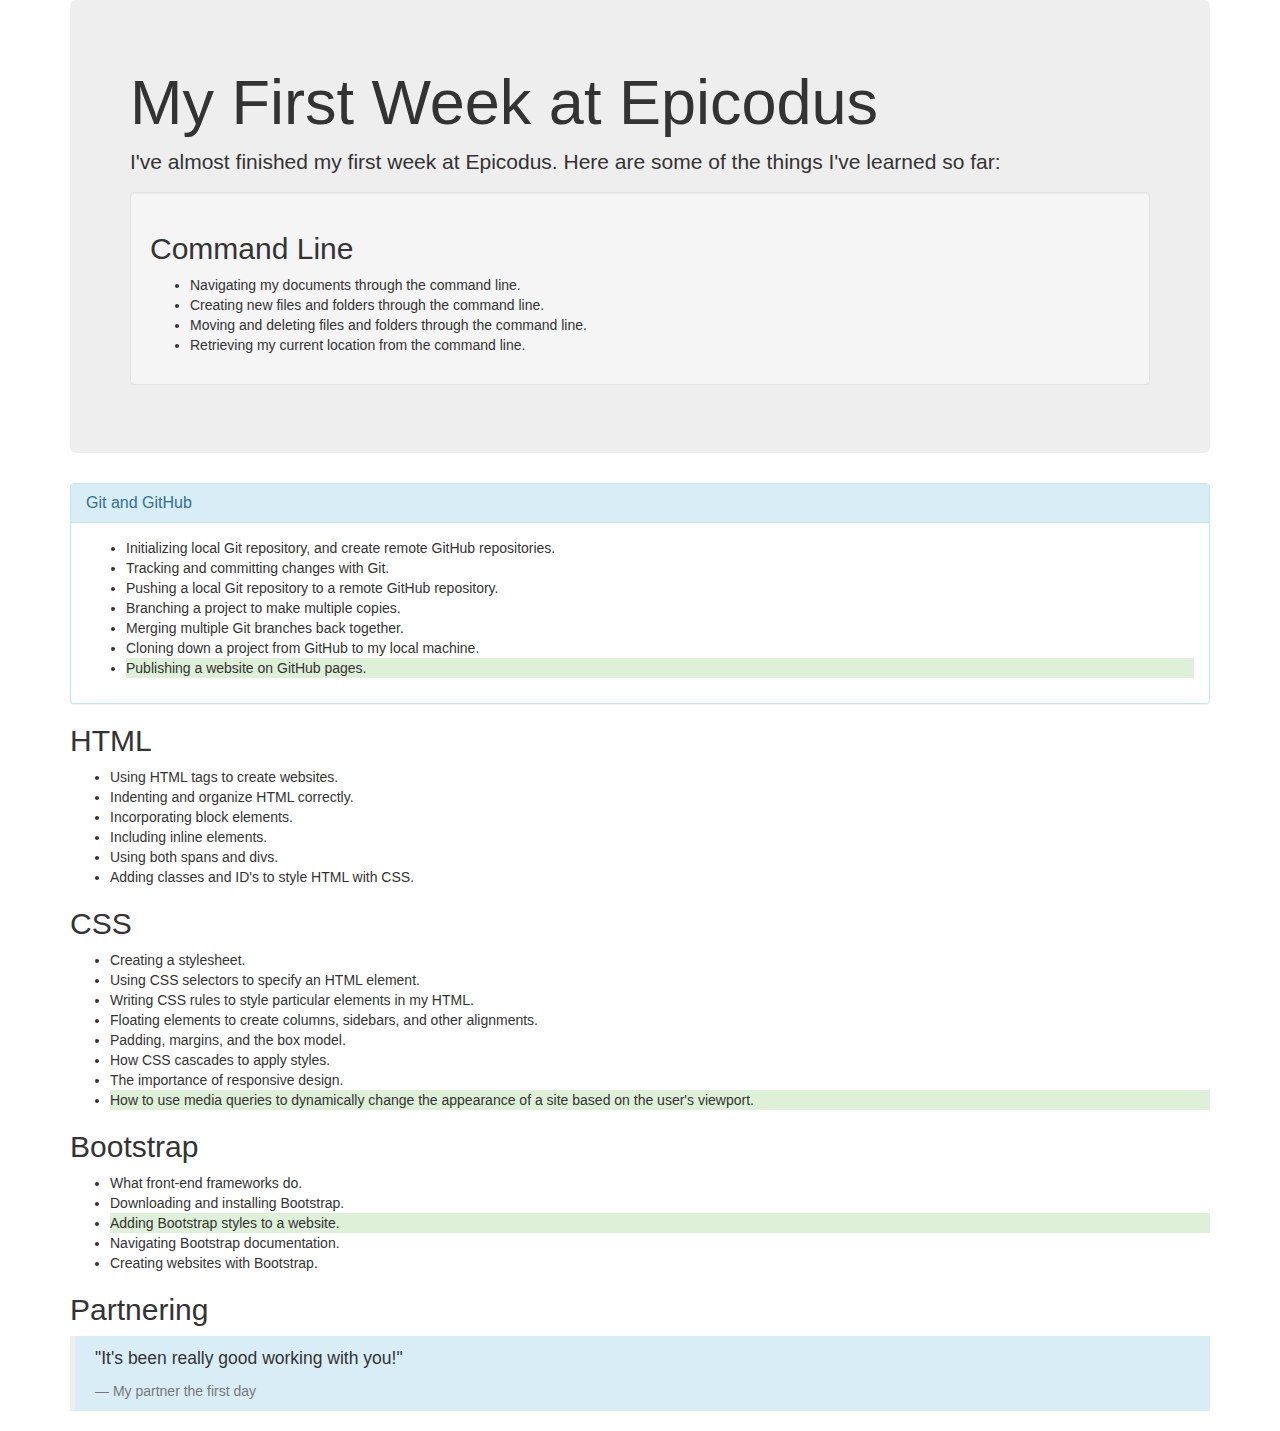
<file: so-far-epicodus/index.html>
<!DOCTYPE html>
<html>
  <head>
    <title>My First Week at Epicodus</title>
    <link href="css/bootstrap.css" rel="stylesheet" type="text/css" />
  </head>
  <body>
    <div class="container">
      <div class="jumbotron">
    <h1>My First Week at Epicodus</h1>
    <p>
      I've almost finished my first week at Epicodus. Here are some of the things I've learned so far:
    </p>
    <div class="well">
    <h2>Command Line</h2>
    <ul>
      <li>Navigating my documents through the command line.</li>
      <li>Creating new files and folders through the command line.</li>
      <li>Moving and deleting files and folders through the command line.</li>
      <li>Retrieving my current location from the command line.</li>
    </ul>
  </div>
</div>
<div class="panel panel-info">
  <div class="panel-heading">
    <h2 class="panel-title">Git and GitHub</h2>
</div>
  <div class="panel-body">
    <ul>
      <li>Initializing local Git repository, and create remote GitHub repositories.</li>
      <li>Tracking and committing changes with Git.</li>
      <li>Pushing a local Git repository to a remote GitHub repository.</li>
      <li>Branching a project to make multiple copies.</li>
      <li>Merging multiple Git branches back together.</li>
      <li>Cloning down a project from GitHub to my local machine.</li>
      <li class="bg-success">Publishing a website on GitHub pages.</li>
    </ul>
  </div>
</div>
    <h2>HTML</h2>
    <ul>
      <li>Using HTML tags to create websites.</li>
      <li>Indenting and organize HTML correctly.</li>
      <li>Incorporating block elements.</li>
      <li>Including inline elements.</li>
      <li>Using both spans and divs.</li>
      <li>Adding classes and ID's to style HTML with CSS.</li>
    </ul>
    <h2>CSS</h2>
    <ul>
      <li>Creating a stylesheet.</li>
      <li>Using CSS selectors to specify an HTML element.</li>
      <li>Writing CSS rules to style particular elements in my HTML.</li>
      <li>Floating elements to create columns, sidebars, and other alignments.</li>
      <li>Padding, margins, and the box model.</li>
      <li>How CSS cascades to apply styles.</li>
      <li>The importance of responsive design.</li>
      <li class="bg-success">How to use media queries to dynamically change the appearance of a site based on the user's viewport.</li>
    </ul>
    <h2>Bootstrap</h2>
    <ul>
      <li>What front-end frameworks do.</li>
      <li>Downloading and installing Bootstrap.</li>
      <li class="bg-success">Adding Bootstrap styles to a website.</li>
      <li>Navigating Bootstrap documentation.</li>
      <li>Creating websites with Bootstrap.</li>
    </ul>
    <h2>Partnering</h2>
    <blockquote class="bg-info">
      <p>"It's been really good working with you!"</p>
      <footer>My partner the first day</footer>
    </blockquote>
  </div>
  </body>
</html>
</file>
